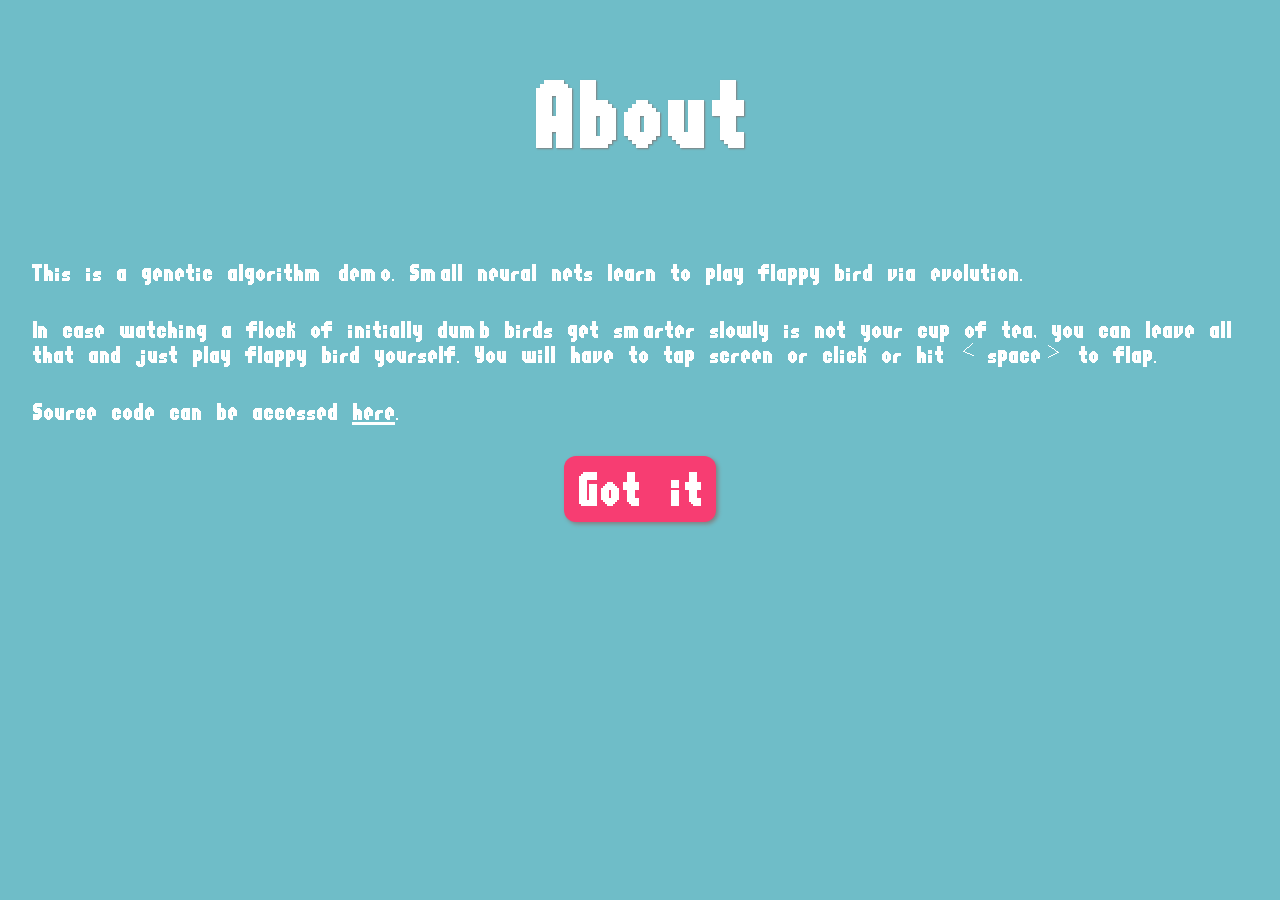
<file: about.html>
<!DOCTYPE html>
<html>

<head>
    <meta charset="utf-8">
    <meta name="viewport" content="width=device-width, initial-scale=1">
    <title>Flappy! - About</title>
    <link href="manifest.webmanifest" rel="manifest">
    <link href="favicon.ico" rel="shortcut icon" type="image/x-icon">
    <link href="styles.css" rel="stylesheet" type="text/css">
</head>

<body>
    <div id="about-screen" class="screen">
        <h1>About</h1>
        <div>
            <p>This is a genetic algorithm demo. Small neural nets learn to play flappy bird via evolution.</p>
            <p>In case watching a flock of initially dumb birds get smarter slowly is not your cup of tea, you can leave all that and just play flappy bird yourself. You will have to tap screen or click or hit &lt;space&gt; to flap.</p>
            <p>Source code can be accessed <a href="https://github.com/AnEnigmaticBug/flappy_web">here</a>.</p>
        </div>
        <ul class="button-list">
            <li><a class="button" href="index.html">Got it</a></li>
        </ul>
    </div>
</body>

</html>
</file>
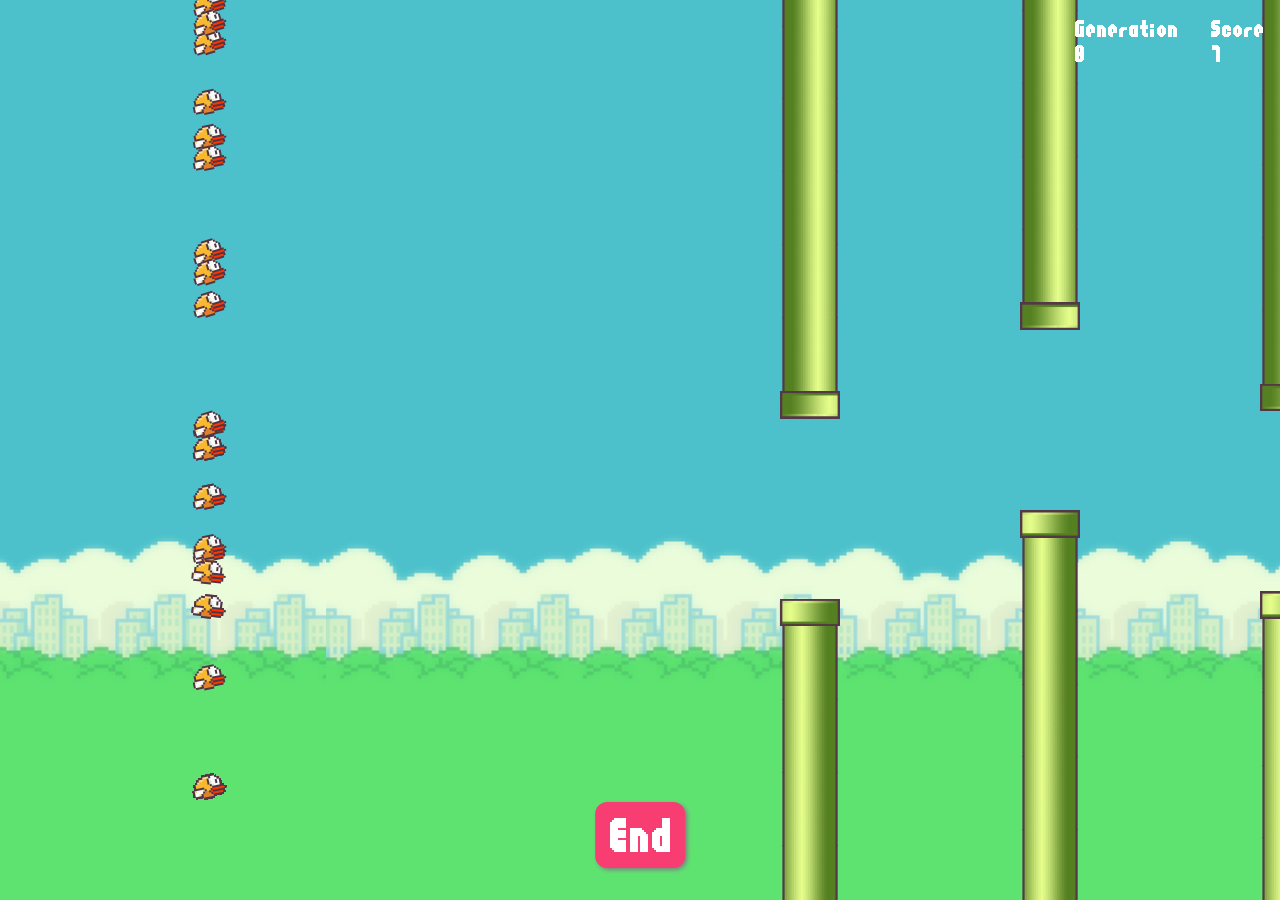
<file: evolve.html>
<!DOCTYPE html>
<html>

<head>
    <meta charset="utf-8">
    <meta name="viewport" content="width=device-width, initial-scale=1">
    <title>Flappy! - Evolve</title>
    <link href="manifest.webmanifest" rel="manifest">
    <link href="favicon.ico" rel="shortcut icon" type="image/x-icon">
    <link href="styles.css" rel="stylesheet" type="text/css">
</head>

<body>
    <div id="evolve-screen" class="screen">
        <div class="canvas-wrapper">
            <canvas id="canvas">Hi Netscape User ;)</canvas>
            <dl class="stat-list">
                <div class="stat">
                    <dt class="stat-label">Generation</dt>
                    <dd id="generation" class="stat-value">0</dd>
                </div>
                <div class="stat">
                    <dt class="stat-label">Score</dt>
                    <dd id="score" class="stat-value">0</dd>
                </div>
            </dl>
            <ul class="button-list">
                <li><button id="end-button" class="button">End</button></li>
            </ul>
        </div>
    </div>
    <script src="src/evolve-screen.js" type="module"></script>
</body>

</html>
</file>
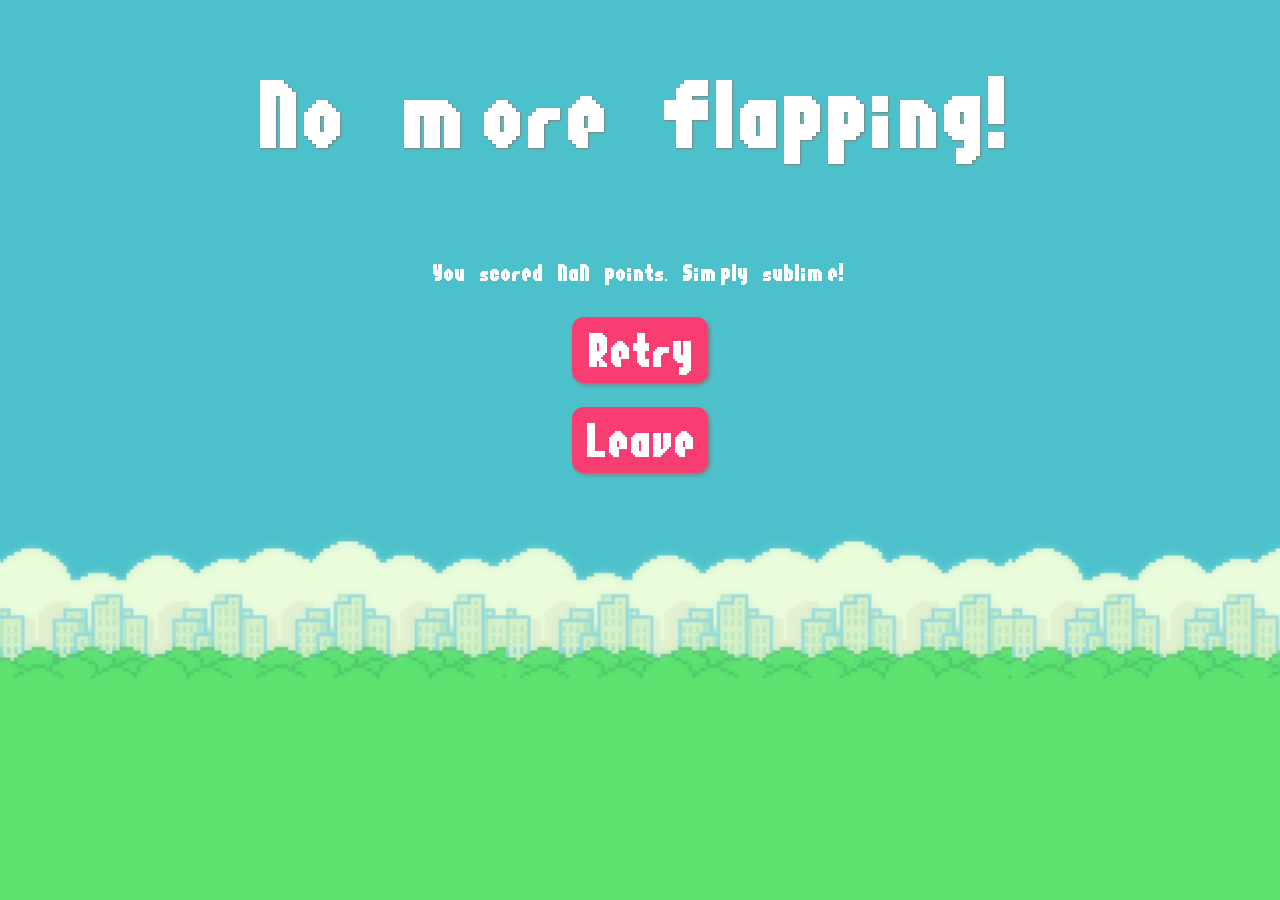
<file: fail.html>
<!DOCTYPE html>
<html>

<head>
    <meta charset="utf-8">
    <meta name="viewport" content="width=device-width, initial-scale=1">
    <title>Flappy! - Over</title>
    <link href="manifest.webmanifest" rel="manifest">
    <link href="favicon.ico" rel="shortcut icon" type="image/x-icon">
    <link href="styles.css" rel="stylesheet" type="text/css">
</head>

<body>
    <div id="exit-screen" class="screen">
        <h1>No more flapping!</h1>
        <p>You scored <span id="score">0</span> points. <span id="comment">Hmm.</span></p>
        <ul class="button-list">
            <li><a class="button" href="play.html">Retry</a></li>
            <li><a class="button" href="index.html">Leave</a></li>
        </ul>
    </div>
    <script src="src/fail-screen.js" type="module"></script>
</body>

</html>
</file>
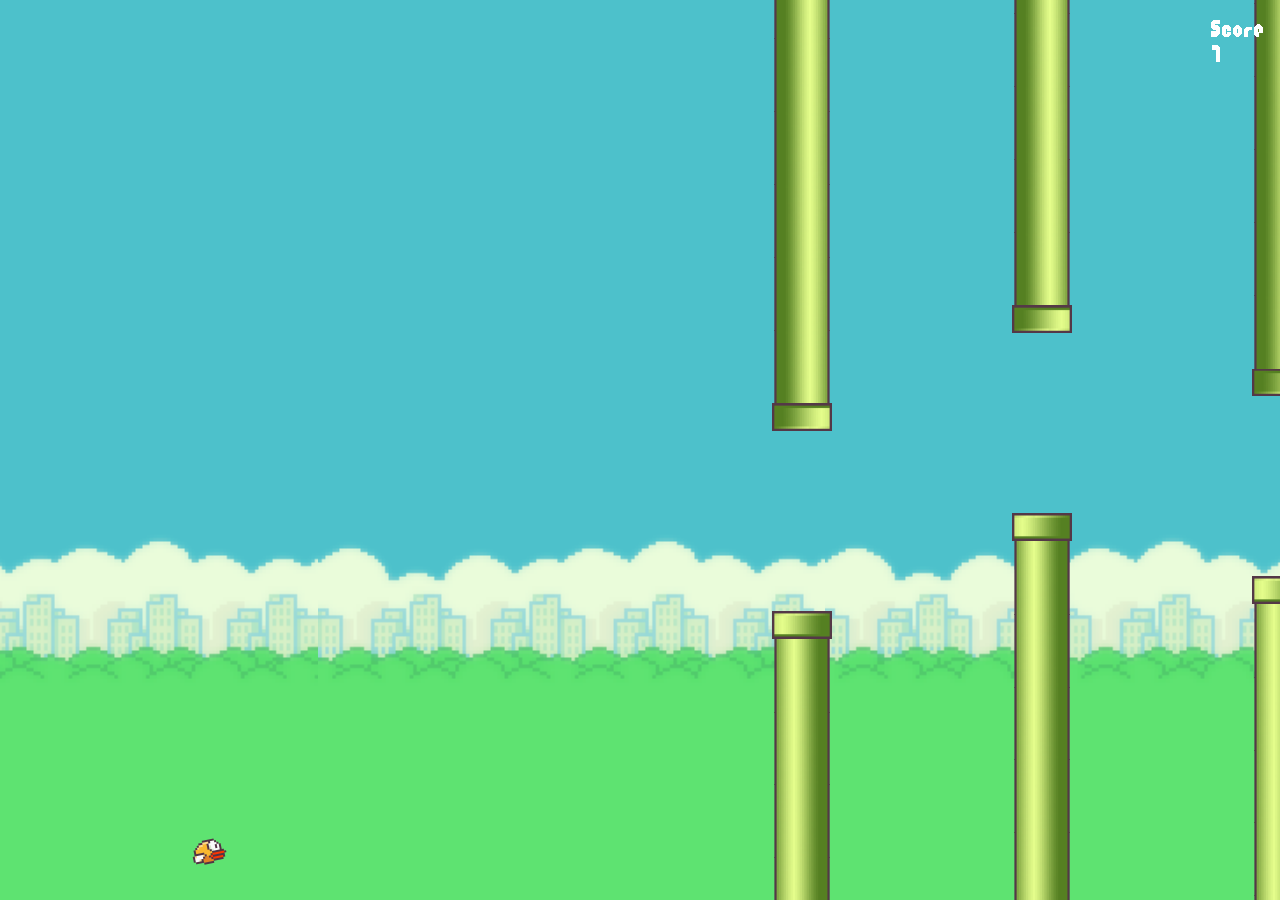
<file: play.html>
<!DOCTYPE html>
<html>

<head>
    <meta charset="utf-8">
    <meta name="viewport" content="width=device-width, initial-scale=1">
    <title>Flappy! - Play</title>
    <link href="manifest.webmanifest" rel="manifest">
    <link href="favicon.ico" rel="shortcut icon" type="image/x-icon">
    <link href="styles.css" rel="stylesheet" type="text/css">
</head>

<body>
    <div id="play-screen" class="screen">
        <div class="canvas-wrapper">
            <canvas id="canvas">Hi Netscape User ;)</canvas>
            <dl class="stat-list">
                <div class="stat">
                    <dt class="stat-label">Score</dt>
                    <dd id="score" class="stat-value">0</dd>
                </div>
            </dl>
        </div>
    </div>
    <script src="src/play-screen.js" type="module"></script>
</body>

</html>
</file>
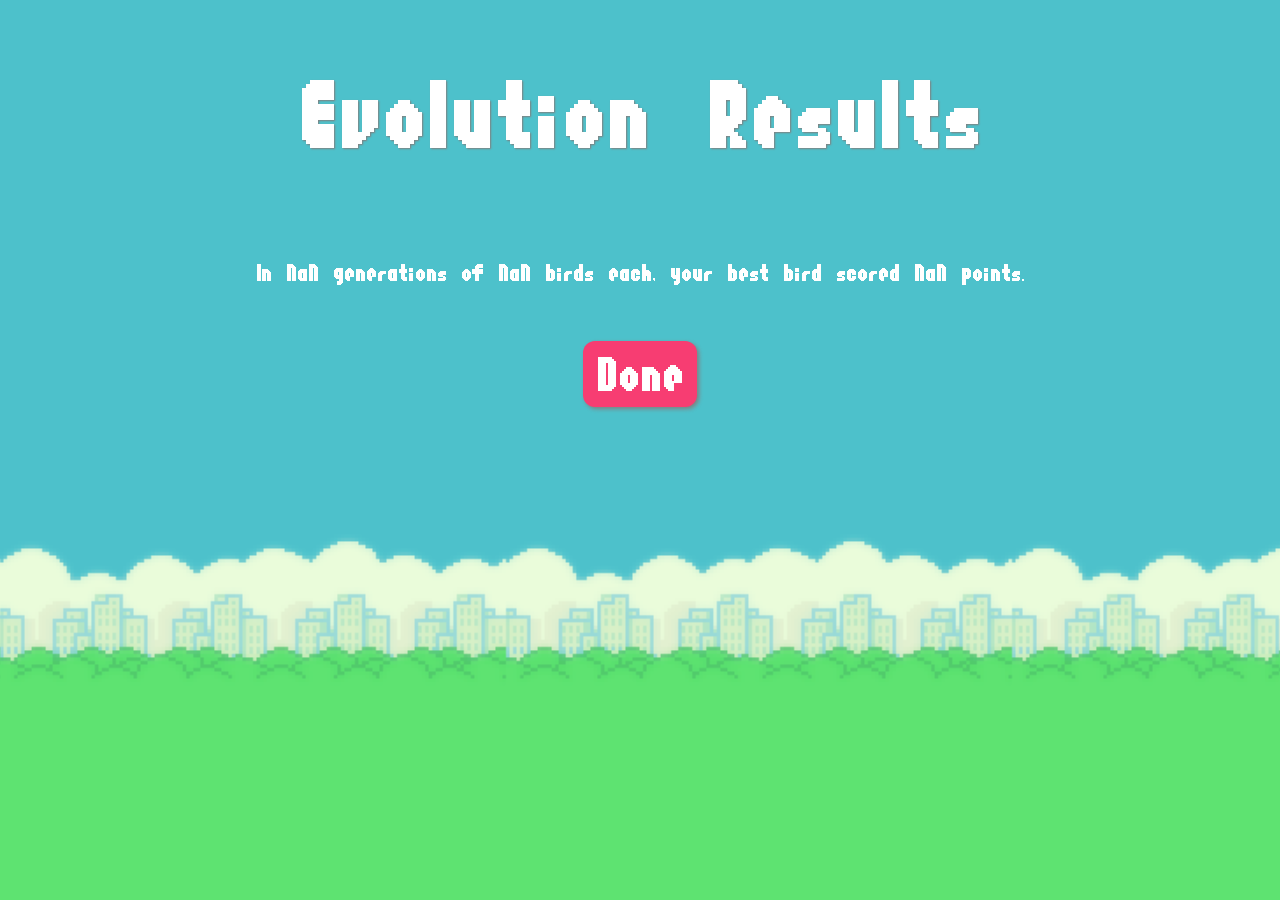
<file: result.html>
<!DOCTYPE html>
<html>

<head>
    <meta charset="utf-8">
    <meta name="viewport" content="width=device-width, initial-scale=1">
    <title>Flappy! - Evolution Result</title>
    <link href="manifest.webmanifest" rel="manifest">
    <link href="favicon.ico" rel="shortcut icon" type="image/x-icon">
    <link href="styles.css" rel="stylesheet" type="text/css">
</head>

<body>
    <div id="result-screen" class="screen">
        <h1>Evolution Results</h1>
        <p>In <span id="generation-count">0</span> generations of <span id="population-size">0</span> birds each, your best bird scored <span id="max-score">0</span> points.</p>
        <ul class="button-list">
            <li><a id="download-stats-button" class="button" download="stats.csv">Download stats</a></li>
            <li><a class="button" href="index.html">Done</a></li>
        </ul>
    </div>
    <script src="src/result-screen.js" type="module"></script>
</body>

</html>
</file>
<file: styles.css>
@font-face {
    font-family:'flappy-bird';
    src: url('assets/fonts/flappy-bird.ttf');
}

* {
    box-sizing: border-box;
    margin: 0;
    color: white;
    font-family: 'flappy-bird';
    font-weight: 400;
}

html, body {
    height: 100%;
}

.screen {
    background-image: url('assets/images/background.png');
    background-size: contain;
    background-repeat: repeat-x;
    background-color: #80df7b;
    display: flex;
    flex-direction: column;
    align-items: center;
    min-height: 100%;
}

.screen h1 {
    display: inline-block;
    font-size: 8rem;
    text-align: center;
    text-shadow: 1px 1px 2px rgb(128, 128, 128, 128);
    margin: 4rem auto 6rem auto;
}

.screen p {
    font-size: 2rem;
    padding-left: 1em;
    padding-right: 1em;
    margin-bottom: 2rem;
}

.button-list {
    display: grid;
    grid-auto-flow: row;
    grid-auto-columns: 1fr;
    width: max-content;
    row-gap: 1.5rem;
    list-style-type: none;
    padding: 0px; /* Needed because ul has padding on left for bullets by default */
}

.button {
    background-color: #f73d72;
    display: block;
    cursor: pointer;
    font-size: 4rem;
    text-align: center;
    text-decoration: none;
    border-radius: 12px;
    border-width: 0;
    padding: 0.5rem 0.8rem;
    box-shadow: 2px 2px 4px 0px rgb(128, 128, 128, 128);
}

.button:hover {
    background-color: #b42d54;
}

.button:active {
    background-color: #f73d72;
}

.stat-list {
    position: absolute;
    top: 1rem;
    right: 1rem;
    display: flex;
    gap: 2rem;
}

.stat-label {
    font-size: 2rem;
}

.stat-value {
    font-size: 2rem;
}

.canvas-wrapper {
    width: 100%;
}

#canvas {
    display: block;
    width: 100%;
    height: 100svh;
}

#about-screen {
    background-image: none;
    background-color: #6fbdc8;
    padding-bottom: 2rem;
}

#evolve-screen {
    background-image: none;
    background-color: #1e2021;
}

#evolve-screen .button-list {
    position: absolute;
    bottom: 2rem;
    left: 50%;
    transform: translate(-50%, 0);
}

#play-screen {
    background-image: none;
    background-color: #1e2021;
}
</file>
